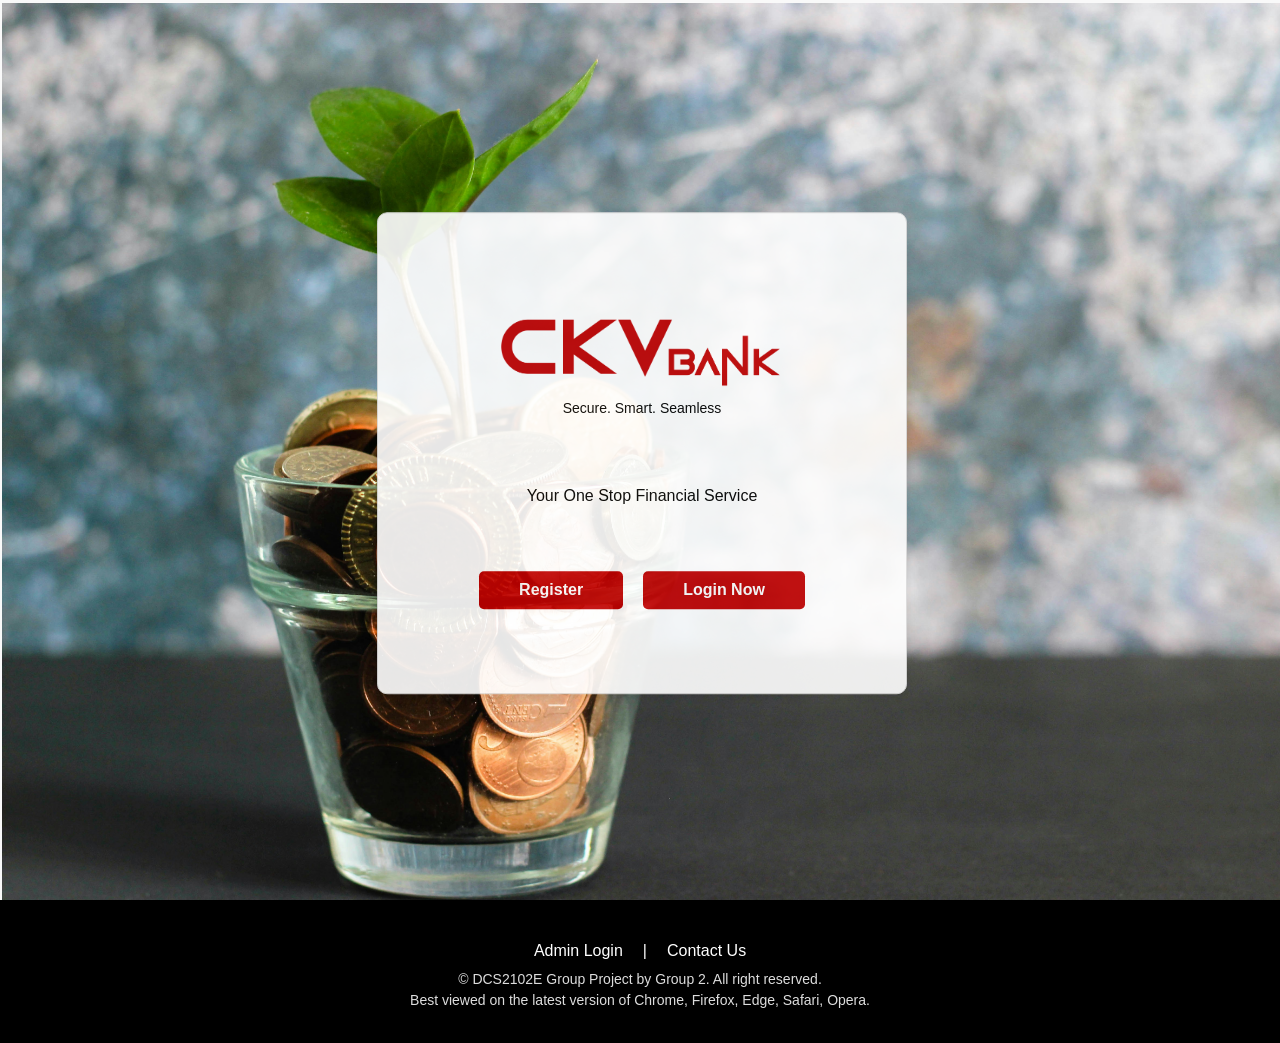
<file: CKV Internet Banking System/index.html>
﻿<!DOCTYPE html>
<html>
<head>
    <meta charset="utf-8" />
    <title>CKV Bank - Secure. Smart. Seamless.</title>
    <link rel="stylesheet" href="CSS/style.css" />
</head>
<body>
    <div class="background-container">
        <div class="background-image-overlay"></div>
        <div class="content-container">
            <div class="content">
                <div class="logo-align">
                    <img class="logo-style" src="Images/logo.png" />
                </div>
                <p class="logo-tagline">Secure. Smart. Seamless</p>
                <div class="content-font-align">
                    <p>Your One Stop Financial Service</p>
                </div>
                <div class="btn-align">
                    <a href="Pages_Client/account_registration.aspx" class="btn-style">Register</a>
                    <a href="Pages_Client/login.aspx" class="btn-style">Login Now</a>
                </div>

            </div>
    </div>
    </div>
    <footer>
        <ul>
            <li>
                <a href="Pages_Admin/login_admin.aspx">Admin Login</a>
            </li>
            <li>|</li>
            <li>
                <a href="contact.html">Contact Us</a>
            </li>
        </ul>
        <p>© DCS2102E Group Project by Group 2. All right reserved.</p>
        <p>Best viewed on the latest version of Chrome, Firefox, Edge, Safari, Opera.</p>
    </footer>
</body>

</html>
</file>
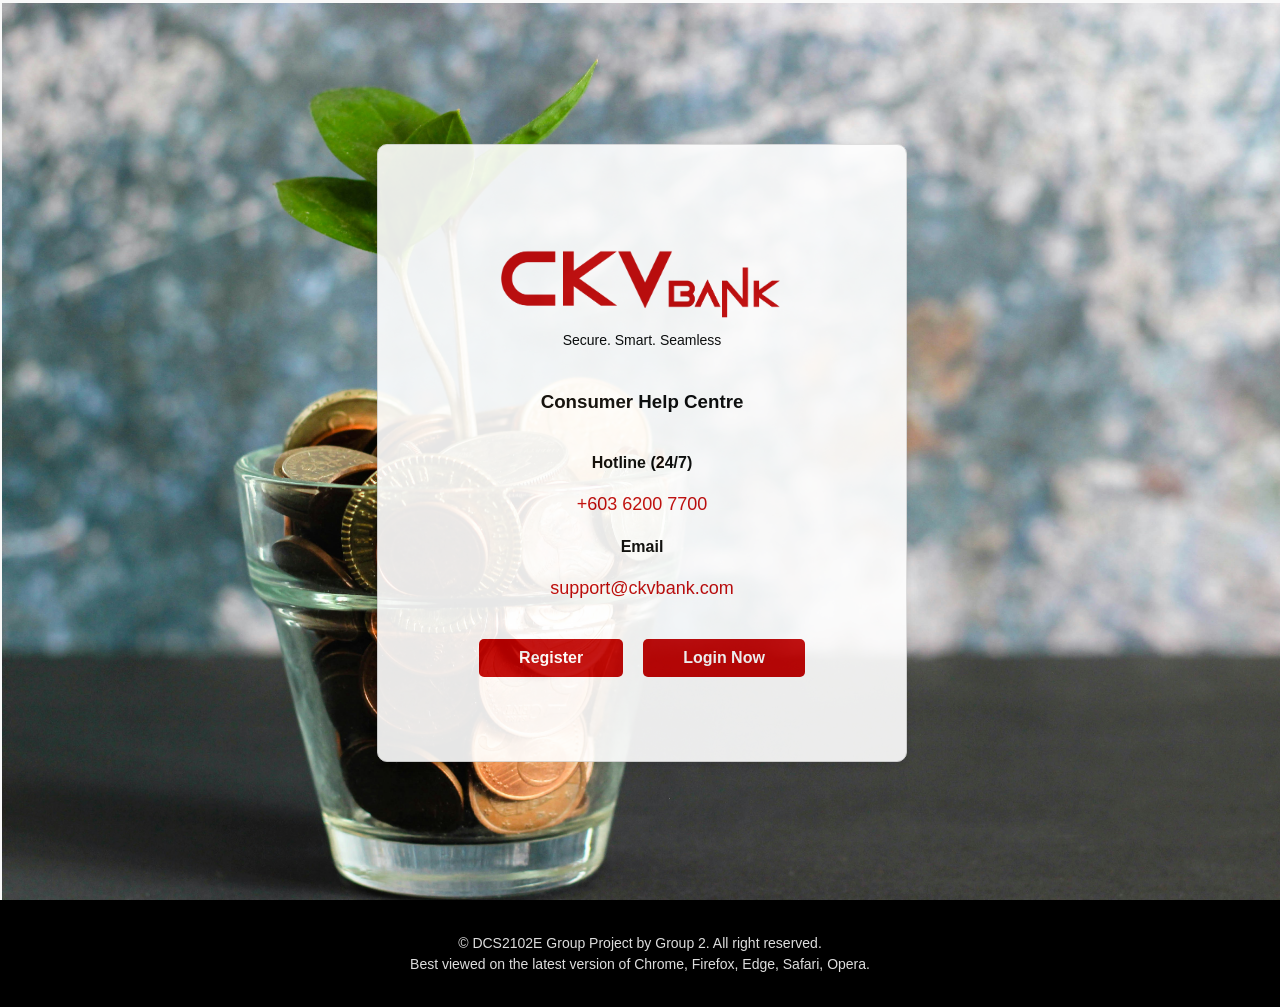
<file: CKV Internet Banking System/contact.html>
﻿<!DOCTYPE html>
<html>
<head>
    <meta charset="utf-8" />
    <title>Contact Us</title>
    <link rel="stylesheet" href="CSS/style.css" />
</head>
<body>
    <div class="background-container">
        <div class="background-image-overlay"></div>
        <div class="content-container">
            <div class="content">
                <div class="logo-align">
                    <img class="logo-style" src="Images/logo.png" />
                </div>
                <p class="logo-tagline">Secure. Smart. Seamless</p>
                <div class="home-font-align">
                    <h3>Consumer Help Centre</h3>
                    <h4>Hotline (24/7)</h4>
                    <a href="tel:+60362007700">+603 6200 7700</a>
                    <h4>Email</h4>
                    <a href="mailto:support@ckvbank.com">support@ckvbank.com</a>
                </div>
                <div class="btn-align">
                    <a href="Pages_Client/account_registration.aspx" class="btn-style">Register</a>
                    <a href="Pages_Client/login.aspx" class="btn-style">Login Now</a>
                </div>
            </div>
        </div>
    </div>
    <footer>
        <p>© DCS2102E Group Project by Group 2. All right reserved.</p>
        <p>Best viewed on the latest version of Chrome, Firefox, Edge, Safari, Opera.</p>
    </footer>
</body>
</html>
</file>
<file: CKV Internet Banking System/CSS/style.css>
﻿/* === Global style === */
body {
    text-decoration: none;
    display: block;
    justify-content: center;
    margin: 0;
    padding: 0;
    background: #F9F9F9;
    font-family: Arial;
}

footer {
    text-align: center;
    margin: 0 auto;
    padding: 2% 0;
    background: black;
}
    footer ul {
        display: flex;
        justify-content: center;
        gap: 20px;
        list-style: none;
        padding: 0;
        color: white;
    }
    footer li {
        display: inline;
    }
    footer a {
        text-decoration: none;
        color: white;
    }
    footer p{
        color: #ddd;
        font-size: 14px;
        line-height: 0.5;
    }

/* === Header Style === */
.logo-align {
    display: flex;
    justify-content: center;
    margin-top: 10px;
    border: 0 solid #ddd;
}

.logo-style {
    width: 100%;
    max-width: 300px;
    height: auto;
    margin: 0 auto;
    display: block;
}

.logo-tagline {
    text-align: center;
    margin: 5px 0;
    border: 0 solid #ddd;
    color: black;
    font-size: 14px;
}


/* === Container Style === */
.background-container {
    position: relative;
    width: 100%;
    height: 100vh;
    overflow: hidden;
    top: 3px;
    left: 2px;
}

.background-image-overlay {
    position: absolute;
    top: 0;
    left: 0;
    width: 100%;
    height: 100vh;
    background-image: url('../Images/customer_page_img.jpg');
    background-size: cover;
    background-position: center;
    opacity: 1;
    z-index: -99;
}

.background-image-overlay-staff {
    position: absolute;
    top: 0;
    left: 0;
    width: 100%;
    height: 100vh;
    background-image: url('../Images/staff_page_img.png');
    background-size: cover;
    background-position: left;
    opacity: 1;
    z-index: -99;
}

.content-container {
    position: absolute;
    top: 50%;
    left: 50%;
    transform: translate(-50%, -50%);
    min-width: 400px;
    padding: 5%;
    border: 1px solid #ddd;
    border-radius: 10px;
    background-color: white;
    opacity: 0.9;
    box-shadow: 0 2px 8px rgba(0,0,0,0.1);
    z-index: 1;
}

.content {
    display: flex;
    flex-direction: column;
    align-items: center;
}

.content-row {
    display: grid;
    grid-template-rows: auto;
    align-items: center;
    justify-content: center;
    gap: 10px;
    margin: 20px 0;
}

.menu-container {
    display: flex;
    min-height: 100vh;
}

.side-menu-container {
    flex: 0 0 250px;
    background: #F9F9F9;
    padding: 5px;
    box-shadow: 0 2px 8px rgba(0,0,0,0.2);
    box-sizing: border-box;
    position: relative;
    z-index: 1;
    top: -1px;
    left: 0px;
}

.right-menu-container {
    flex: 1;
    background-color: white;
    padding: 50px;
}

.form-container {
    width: 100%;
    max-width: 900px;
    margin: 0;
    display: flex;
    flex-direction: column;
    align-items: flex-start; /* vertical alignment */
    gap: 2px; /* bigger gap for readability */
}

.title-container {
    width: 100%;
    padding: 10px 20px;
    border-radius: 1px;
    box-sizing: border-box;
}


/* === Field Style === */
.form-field {
    display: flex;
    flex-direction: row; /* label + input side by side */
    align-items: flex-start; /* vertical alignment */
    gap: 60px; /* spacing between label & input */
}

    .form-field label {
        display: inline-block;
        width: 150px;
        font-size: 16px;
        font-weight: 600;
        text-align: left; /* makes labels left-aligned */
    }
    /* inputs expand to fill available space */
    .form-field .input-size {
        flex: 1; /* grow to fill remaining width */
        max-width: 350px;
        padding: 5px 10px;
        border: 1px solid #ccc;
        border-radius: 5px;
    }

.display-field {
    display: flex;
    flex-direction: row;
    align-items: center; /* align vertically */
    gap: 20px; /* spacing between label & value */
}

.field-label {
    display: inline-block;
    width: 200px; /* consistent column width */
    font-weight: 600;
    text-align: left;
}

.field-value {
    flex: 1;
}

.radio-inline input {
    margin-right: 10px; /* space between radio and label */
}

.radio-inline td {
    display: inline-block; /* force inline layout */
    margin-right: 2px; /* spacing between options */
}


/* === Font Style === */
.home-font-align {
    display: flex;
    flex-direction: column;
    align-items: center;
    gap: 1px;
    margin: 5% auto;
}

    .home-font-align p {
        color: black;
        font-size: 18px;
        padding: 0 8%;
        text-align: center;
    }
    .home-font-align a {
        text-decoration: none;
        color: #C00000;
        font-size: 18px;
    }

.content-font-align {
    display: flex;
    justify-content: center;
    margin: 50px 0 30px 0;
}

.content-font-style {
    display: flex;
    flex-direction: column;
    align-items: center;
    gap: 5px;
    font-size: 14px;
    color: black;
}

    .content-font-style label {
        font-weight: normal;
        line-height: 1;
    }

.validator-font {
    color: red;
    font-size: 14px;
}

.input-font {
    color: grey;
    font-size: 14px;
    padding: 5px 10px;
}

.content-phrase-align {
    display: flex;
    flex-direction: column;
    justify-content: center;
    margin: 10px 0 10px 0;
    background-color: black;
    border-radius: 10px;
    color: white;
}

.content-phrase-style {
    display: flex;
    align-items: center;
    padding: 10px 20px;
    margin: 10px 10px;
    font-size: 25px;
}

.timestamp-font-size {
    font-size: 12px;
    color: grey;
}

.section-title {
    background-color: #818286;
    color: white;
    font-size: 18px;
}

/* === Button Style === */
.btn-align {
    display: flex;
    justify-content: center;
    width: 100%;
}

.btn-style {
    text-decoration: none;
    background-color: #C00000;
    border: none;
    border-radius: 5px;
    padding: 10px 40px;
    margin: 20px 10px 20px 10px;
    font-size: 16px;
    font-weight: bold;
    color: white;
}

    .btn-style:hover {
        background-color: red;
        color: white;
        cursor: pointer;
    }

.btn-style-normal {
    background-color: #ddd;
    width: 30%;
    border: none;
    border-radius: 5px;
    padding: 15px 10px;
    margin: 10px 0;
    font-size: 16px;
    font-weight: bold;
    color: black;
}

    .btn-style-normal:hover {
        background-color: rgba(0,0,0,0.2);
        color: black;
        cursor: pointer;
    }

.btn-menu {
    width: 100%;
    max-width: 300px;
    padding: 20px 0;
    border: hidden;
    background-color: #F9F9F9;
    cursor: pointer;
}

    .btn-menu:hover {
        background-color: #C00000;
        color: white;
    }


/* 📱 Mobile view */
@media (max-width: 768px) {
    .menu-container {
        flex-direction: column;
    }

    .side-menu-container {
        flex: 0 0 auto;
        width: 100%;
        height: auto;
    }

    .right-menu-container {
        width: 100%;
    }
}
</file>
